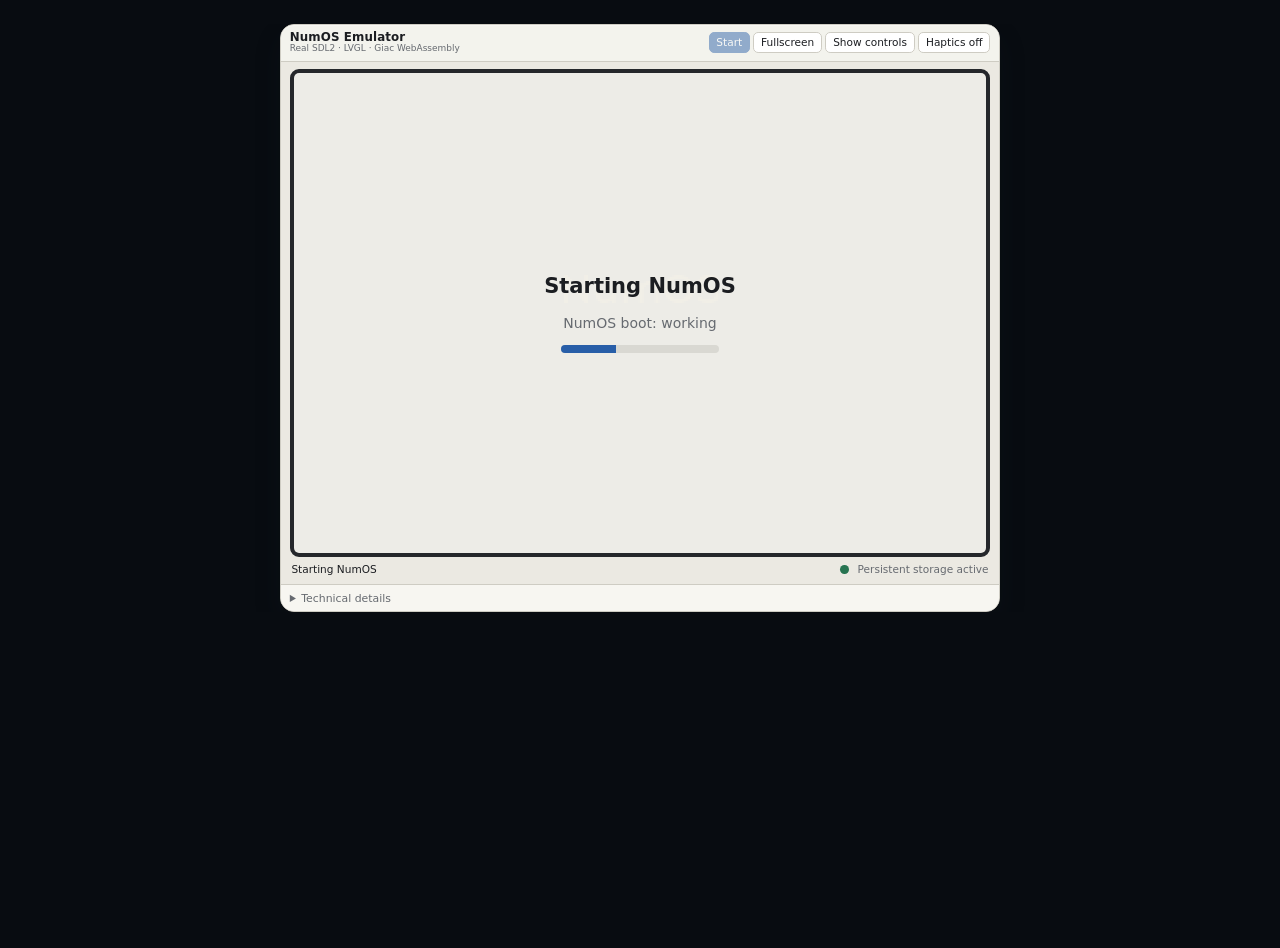
<file: public/emulator/numos/index.html>
<!doctype html>
<html lang="en">
<head>
  <meta charset="utf-8">
  <meta name="viewport" content="width=device-width, initial-scale=1">
  <link rel="icon" href="data:,">
  <title>NumOS Web Emulator</title>
  <style>
    :root { color-scheme: dark; background: #080c11; }
    body { min-height: 100vh; margin: 0; padding: clamp(.5rem, 2vw, 1.5rem); }
  </style>
</head>
<body>
  <numos-emulator autostart controls="auto"></numos-emulator>
  <script type="module" src="./numos-shell.95f04fb29291.js"></script>
</body>
</html>
</file>
